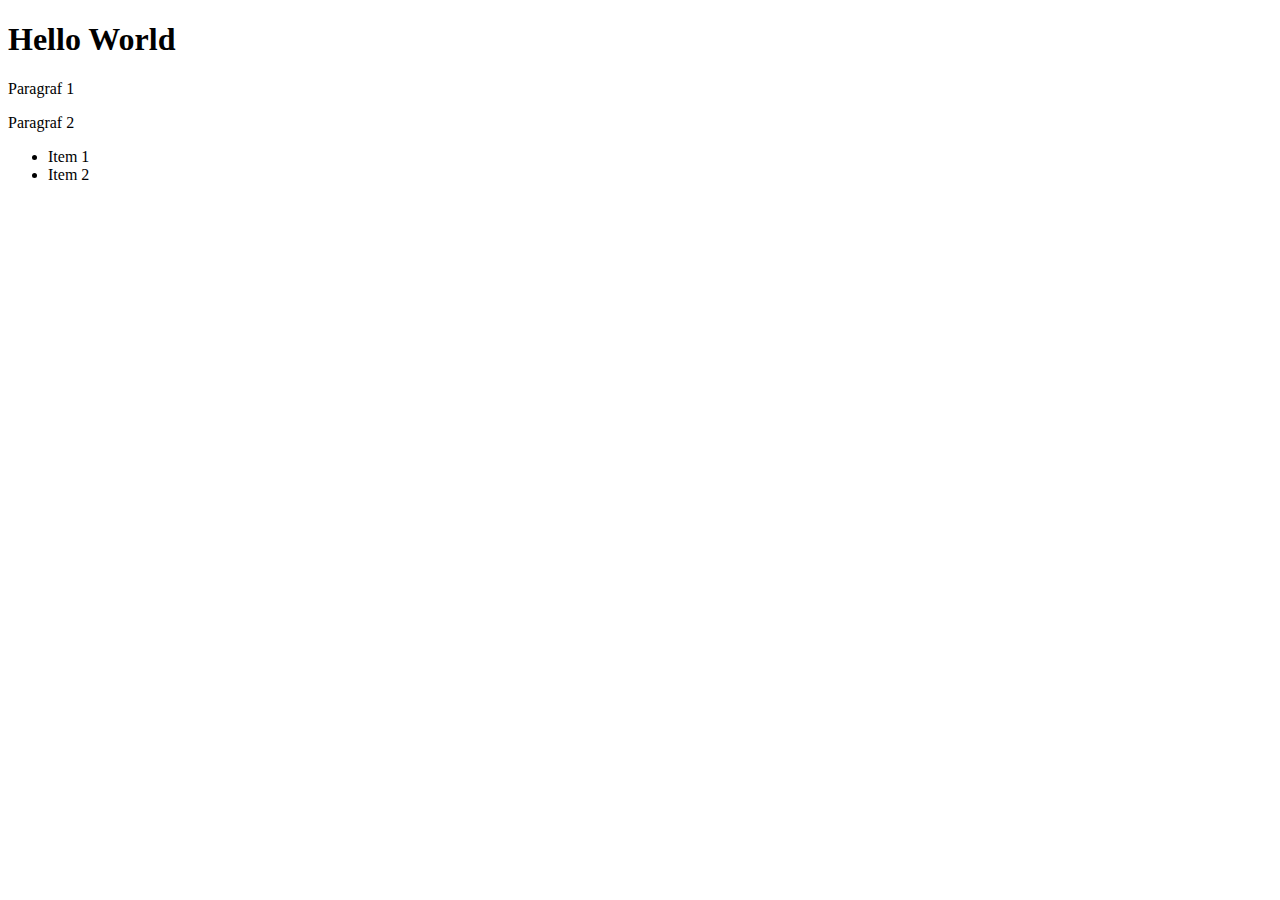
<file: index.html>
<!DOCTYPE html>
<html lang="en">
<head>
    <meta charset="UTF-8">
    <meta name="viewport" content="width=device-width, initial-scale=1.0">
    <title>DOM</title>
</head>
<body>
    <h1>Hello World</h1>
    <p>Paragraf 1</p>
    <p>Paragraf 2</p>

    <ul>
        <li>Item 1</li>
        <li>Item 2</li>
    </ul>
</body>
</html>
</file>
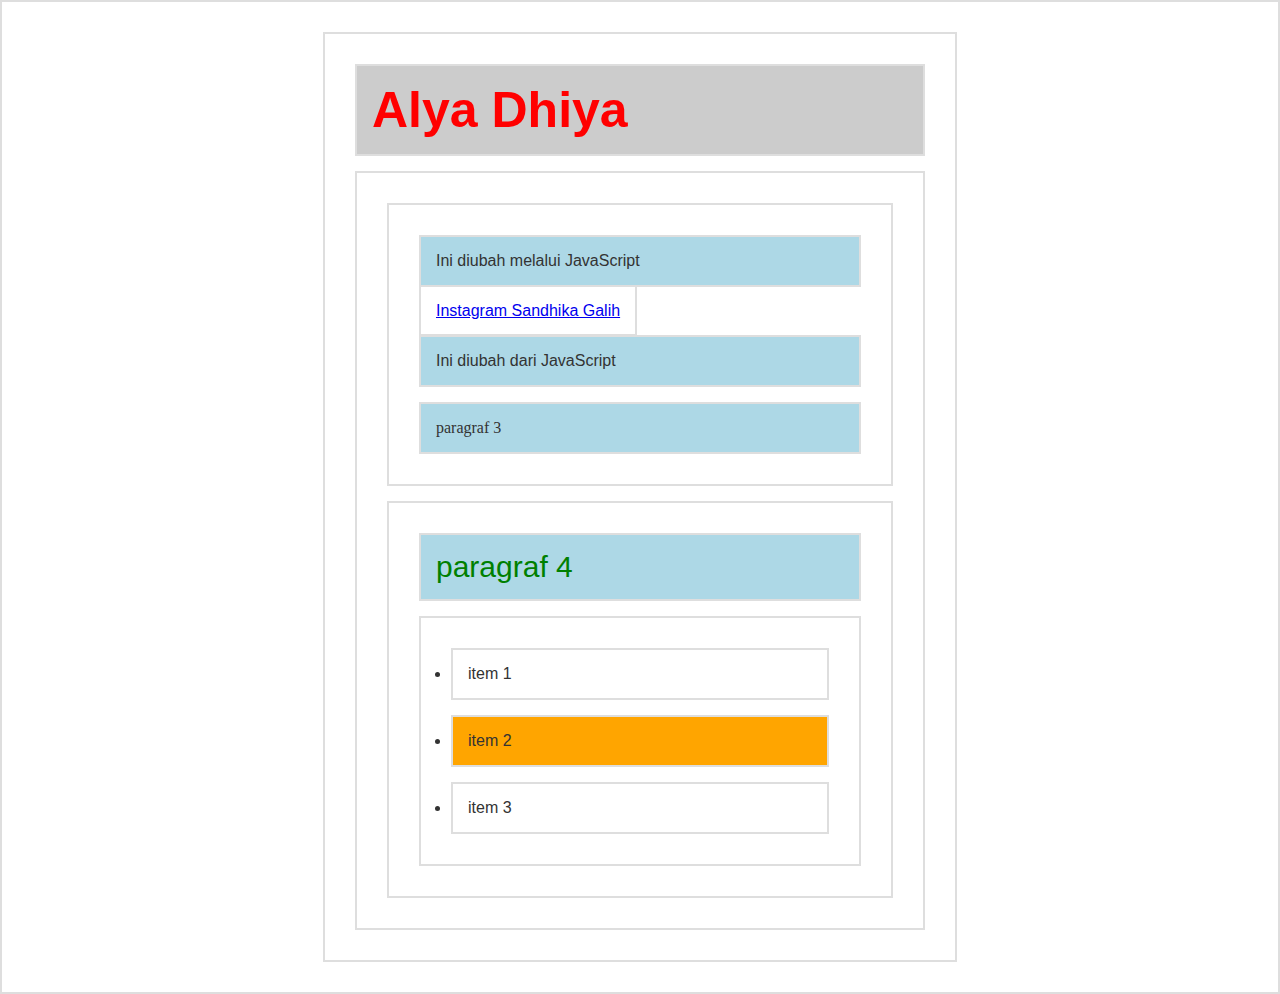
<file: 1 - DOM Selection/index.html>
<!DOCTYPE html>
<html lang="en">
<head>
  <meta charset="UTF-8">
  <title>Dom Selection</title>
  <style>
    * { 
        border: 2px solid #dedede; 
        padding: 15px; 
        margin: 15px; 
    }
    html { 
      margin: 0;
      padding: 0;
    }
    body { 
      max-width: 600px;
      margin: 30px auto;
      font-family: sans-serif;
      color: #333;
    }
  </style>
</head>
<body>

  <h1 id="judul">Hello World</h1>
  <div id="container">
      <section id="a">
          <p class="p1">paragraf 1</p>
          <a href="http://instagram.com/sandhikagalih">Instagram Sandhika Galih</a>
          <p class="p2">paragraf 2</p>
          <p class="p3">paragraf 3</p>
      </section>
      <section id="b">
          <p>paragraf 4</p>
          <ul>
              <li>item 1</li>
              <li>item 2</li>
              <li>item 3</li>
          </ul>
      </section>
  </div>

<!-- Script disimpan di bawah/akhir karena script dibaca dari atas ke bawah 
Kalau diletakkan di atas, dia akan mengeksekusi pemanggilan elemen dalam script.js terlebih dahulu
sebelum elemen tersebut dijalankan, jadi tidak akan terbaca dan akan mengembalikan nilai null -->

<script src="script.js"></script>
</body>
</html>
</file>
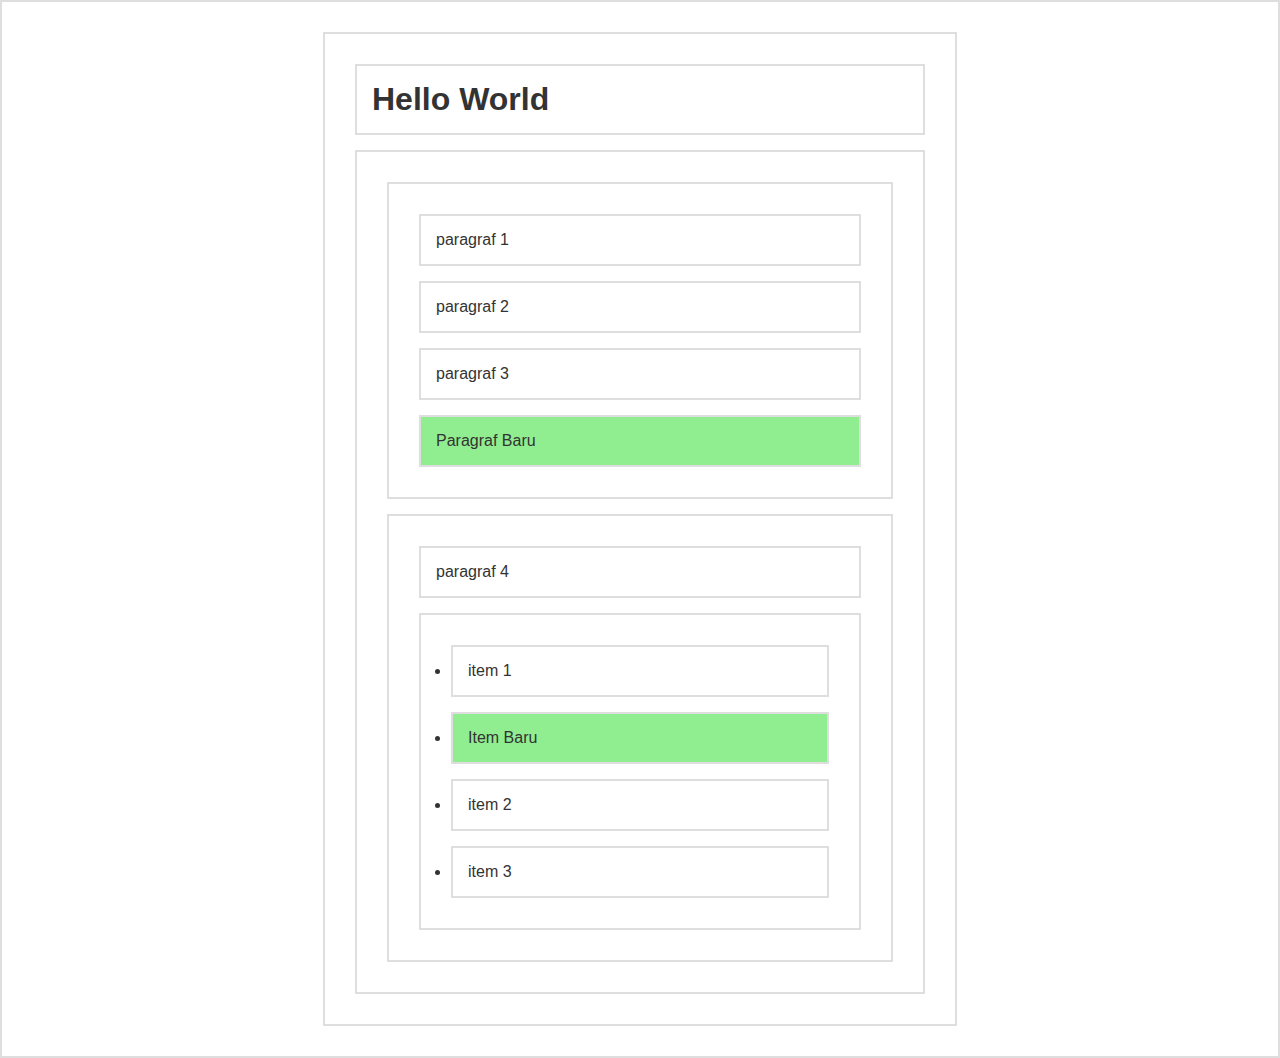
<file: 2 - DOM Manipulation/index.html>
<!DOCTYPE html>
<html lang="en">
<head>
  <meta charset="UTF-8">
  <title>Dom Selection</title>
  <style>
    * { 
        border: 2px solid #dedede; 
        padding: 15px; 
        margin: 15px; 
    }
    html { 
      margin: 0;
      padding: 0;
    }
    body { 
      max-width: 600px;
      margin: 30px auto;
      font-family: sans-serif;
      color: #333;
    }
  </style>
</head>
<body>

  <h1 id="judul">Hello World</h1>
  <div id="container">
      <section id="a">
          <p class="p1">paragraf 1</p>
          <a href="http://instagram.com/sandhikagalih">Instagram Sandhika Galih</a>
          <p class="p2">paragraf 2</p>
          <p class="p3">paragraf 3</p>
      </section>
      <section id="b">
          <p>paragraf 4</p>
          <ul>
              <li>item 1</li>
              <li>item 2</li>
              <li>item 3</li>
          </ul>
      </section>
  </div>

<script src="script.js"></script>
</body>
</html>
</file>
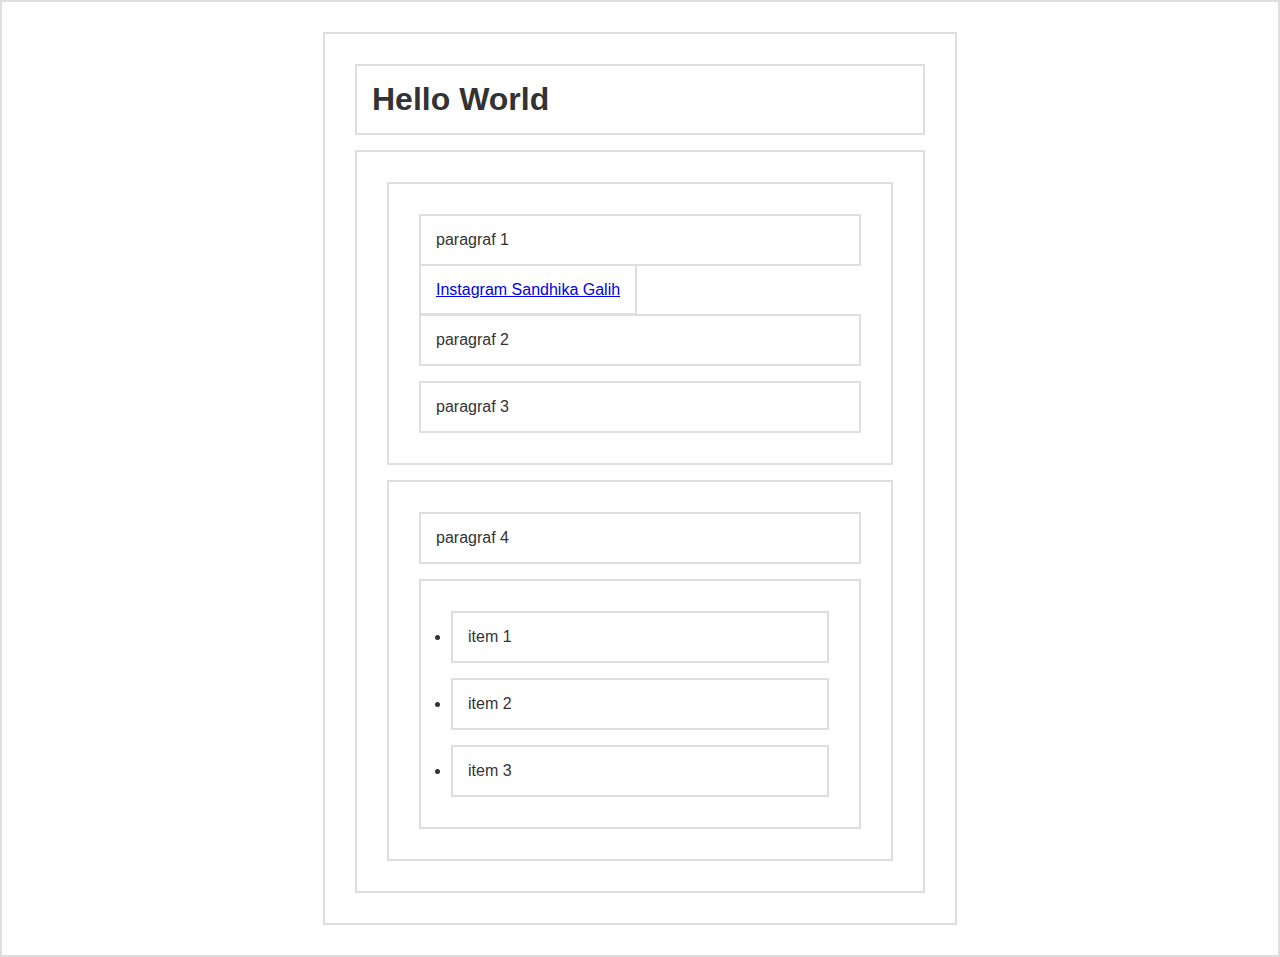
<file: 3 - DOM Events/index.html>
<!DOCTYPE html>
<html lang="en">
<head>
  <meta charset="UTF-8">
  <title>Dom Events</title>
  <style>
    * { 
        border: 2px solid #dedede; 
        padding: 15px; 
        margin: 15px; 
    }
    html { 
      margin: 0;
      padding: 0;
    }
    body { 
      max-width: 600px;
      margin: 30px auto;
      font-family: sans-serif;
      color: #333;
    }
  </style>
</head>
<body>

  <h1 id="judul">Hello World</h1>
  <div id="container">
      <section id="a">
          <p class="p1">paragraf 1</p>
          <a href="http://instagram.com/sandhikagalih">Instagram Sandhika Galih</a>
          <p class="p2">paragraf 2</p>
          <p class="p3" onclick="ubahWarnaP3()">paragraf 3</p>
      </section>
      <section id="b">
          <p>paragraf 4</p>
          <ul>
              <li>item 1</li>
              <li>item 2</li>
              <li>item 3</li>
          </ul>
      </section>
  </div>

<script src="script.js"></script>
</body>
</html>
</file>
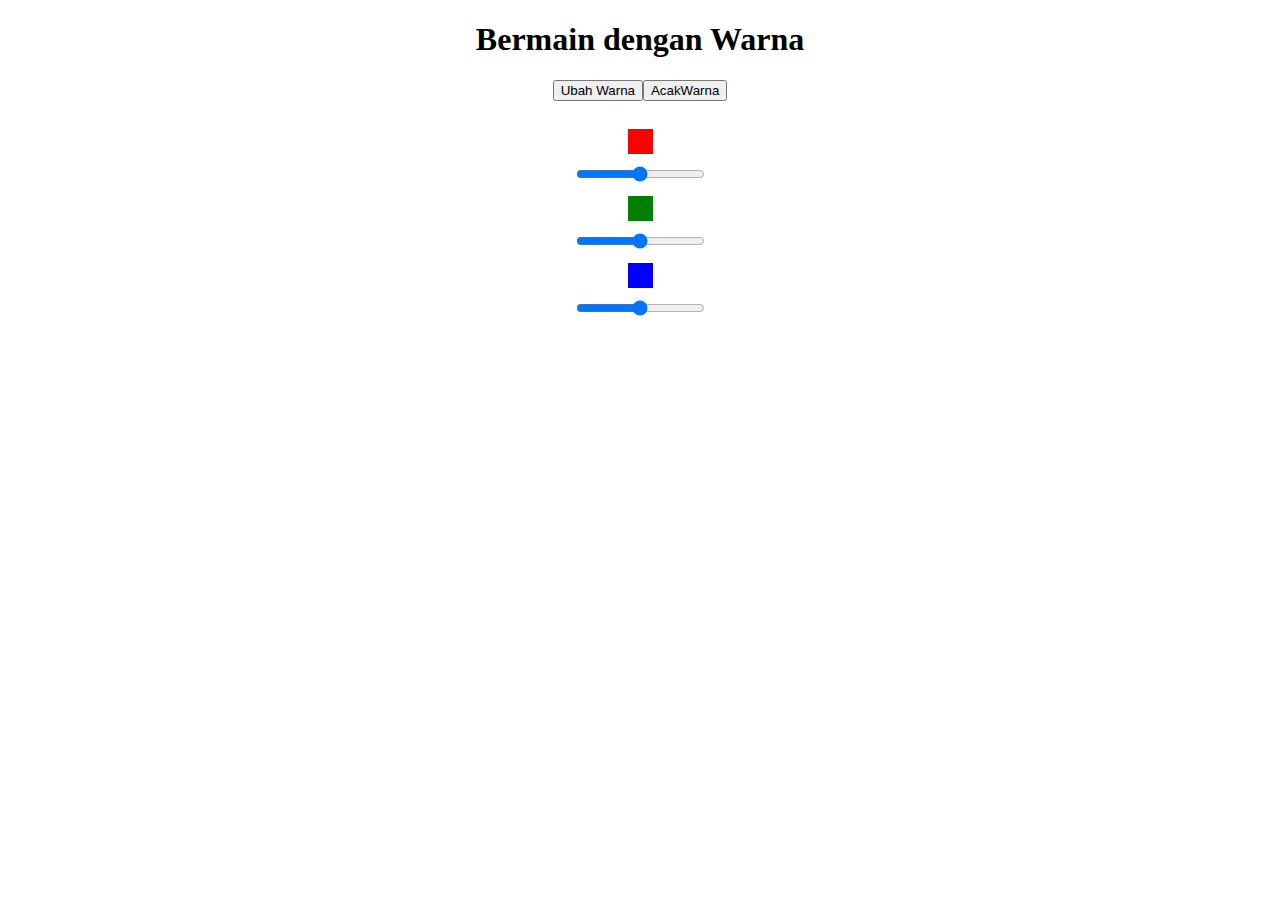
<file: 4 - Latihan DOM 1/index.html>
<!DOCTYPE html>
<html lang="en">
<head>
    <meta charset="UTF-8">
    <meta name="viewport" content="width=device-width, initial-scale=1.0">
    <title>Latihan DOM #1</title>
    <style>
        html, body {
            height: 100%;
        }
        body {
            text-align: center;

        }
        .biru-muda {
            background-color: lightblue;
        }
        .kotak {
            width: 25px;
            height: 25px;
            margin: 10px auto;
        }
        .merah {
            background-color: red;
        }
        .hijau {
            background-color: green;
        }
        .biru {
            background-color: blue;
        }
    </style>
</head>
<body>
    <h1>Bermain dengan Warna</h1>
    <button type="button" id="tUbahWarna">Ubah Warna</button>

    <br><br>

    <div class="kotak merah"></div>
    <input type="range" name="sliderMerah" min="0" max="255">
    
    <div class="kotak hijau"></div>
    <input type="range" name="sliderHijau" min="0" max="255">
    
    <div class="kotak biru"></div>
    <input type="range" name="sliderBiru" min="0" max="255">

    <script src="script.js"></script>
</body>
</html>
</file>
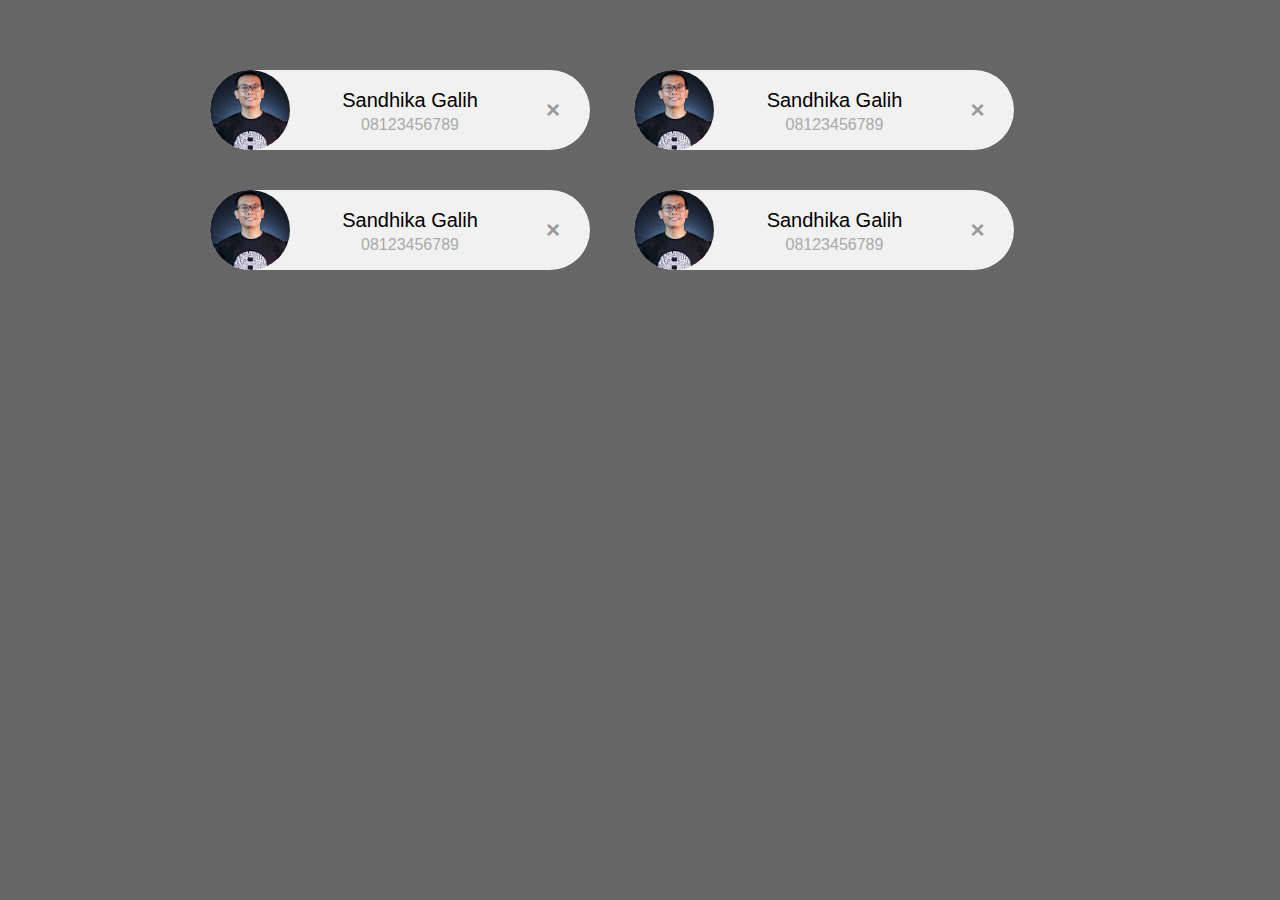
<file: 6 - DOM Traversal/index.html>
<!DOCTYPE html>
<html>
<head>
    <title>DOM Traversal</title>
    <link rel="stylesheet" type="text/css" href="style.css">
</head>
<body>

<div class="container">

    <div class="card">
      <img src="img/sandhika.jpg" width="96" height="96">
      <span class="nama">Sandhika Galih</span>
      <span class="telp">08123456789</span>
      <span class="close">×</span>
    </div> 
    <div class="card">
      <img src="img/sandhika.jpg" width="96" height="96">
      <span class="nama">Sandhika Galih</span>
      <span class="telp">08123456789</span>
      <span class="close">×</span>
    </div> 
    <div class="card">
      <img src="img/sandhika.jpg" width="96" height="96">
      <span class="nama">Sandhika Galih</span>
      <span class="telp">08123456789</span>
      <span class="close">×</span>
    </div> 
    <div class="card">
      <img src="img/sandhika.jpg" width="96" height="96">
      <span class="nama">Sandhika Galih</span>
      <span class="telp">08123456789</span>
      <span class="close">×</span>
    </div> 

</div>

<script src="script.js"></script>
</body>
</html>
</file>
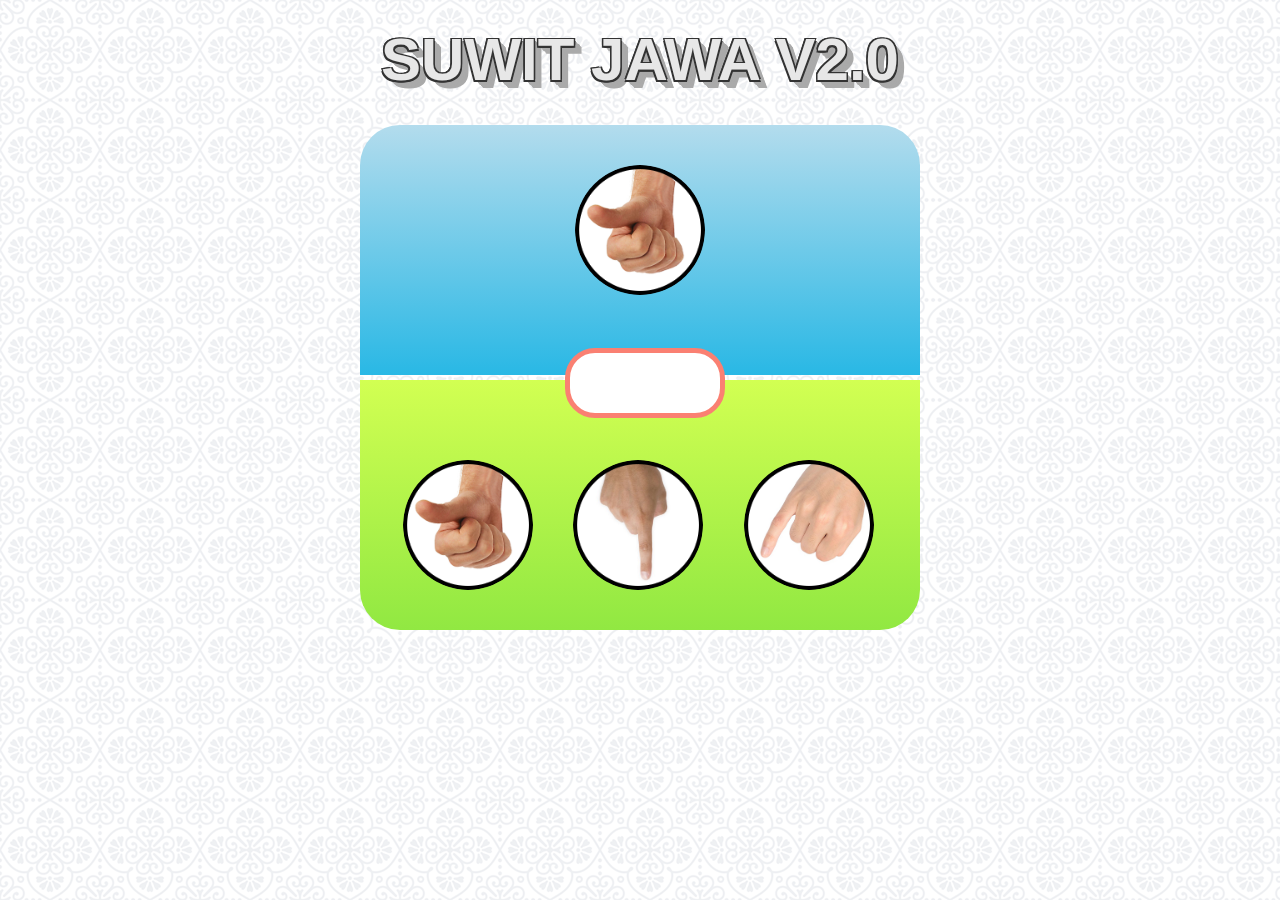
<file: 5 - Latihan DOM 2/suit jawa v2.0/index.html>
<!DOCTYPE html>
<html lang="en">
<head>
    <meta charset="UTF-8">
    <meta name="viewport" content="width=device-width, initial-scale=1.0">
    <title>Suit Jawa 2.0</title>
    <link rel="stylesheet" href="styles.css">
</head>
<body>
    <h1>Suwit Jawa v2.0</h1>

    <div class="container">
        <div class="area-komputer">
            <img src="img/gajah.png" class="img-komputer">
        </div>
        <div class="info"></div>
        <div class="area-player">
            <ul>
                <li>
                    <img src="img/gajah.png" class="gajah">
                </li>
                <li>
                    <img src="img/manusia.png" class="manusia">
                </li>
                <li>
                    <img src="img/semut.png" class="semut">
                </li>
            </ul>
        </div>
    </div>

    <script src="script.js"></script>
</body>
</html>
</file>
<file: 6 - DOM Traversal/style.css>
body {
    margin: 50px;
    font-family: arial;
    background-color: #666;
}

.container {
    width: 900px;
    margin: auto;
}

.card {
    display: inline-block;
    width: 220px;
    padding: 0 80px;
    height: 80px;
    font-size: 16px;
    line-height: 80px;
    border-radius: 40px;
    background-color: #f1f1f1;
    margin: 20px;
    position: relative;
    text-align: center;
}

.card img {
    float: left;
    margin: 0 10px 0 -80px;
    height: 80px;
    width: 80px;
    border-radius: 50%;
    position: relative;
}

.card .nama, .card .telp {
    display: block;
    line-height: 20px;
    padding: 0 5px;
}

.card .nama {
    margin-left: 20px;
    margin-top: 20px;
    font-size: 20px;
}

.card .telp {
    margin-left: 20px;
    margin-top: 5px;
    font-size: 16px;
    color: #aaa;
}

.card .close {
    font-size: 24px;
    font-weight: bold;
    color: #999;
    position: absolute;
    top: 0;
    right: 30px;
    cursor: pointer;
}

.card:hover .close {
    color: red;
}
</file>
<file: 5 - Latihan DOM 2/suit jawa v2.0/styles.css>
/* http://meyerweb.com/eric/tools/css/reset/ 
   v2.0 | 20110126
   License: none (public domain)
*/

html, body, div, span, applet, object, iframe,
h1, h2, h3, h4, h5, h6, p, blockquote, pre,
a, abbr, acronym, address, big, cite, code,
del, dfn, em, img, ins, kbd, q, s, samp,
small, strike, strong, sub, sup, tt, var,
b, u, i, center,
dl, dt, dd, ol, ul, li,
fieldset, form, label, legend,
table, caption, tbody, tfoot, thead, tr, th, td,
article, aside, canvas, details, embed, 
figure, figcaption, footer, header, hgroup, 
menu, nav, output, ruby, section, summary,
time, mark, audio, video {
    margin: 0;
    padding: 0;
    border: 0;
    font-size: 100%;
    font: inherit;
    vertical-align: baseline;
}
/* HTML5 display-role reset for older browsers */
article, aside, details, figcaption, figure, 
footer, header, hgroup, menu, nav, section {
    display: block;
}
body {
    line-height: 1;
}
ol, ul {
    list-style: none;
}
blockquote, q {
    quotes: none;
}
blockquote:before, blockquote:after,
q:before, q:after {
    content: '';
    content: none;
}
table {
    border-collapse: collapse;
    border-spacing: 0;
}


/* Suwit Jawa 2.0 */

body {
    background-image: url(img/bg.png);
    font-family: arial;
}
h1 {
    font-size: 60px;
    font-weight: bold;
    text-align: center;
    margin: 10px 0;
    margin-top: 30px;
    text-transform: uppercase;
    color: #e7e7e7;
    text-shadow: 1.5px 1.5px 0 #333, 0px 1.5px 0 #333, -1.5px -1.5px 0 #333, -1.5px -1.5px 0 #333, -1.5px 1.5px 0 #333, 1.5px -1.5px 0 #333, 0.7778174593px 0.7778174593px 0 #aaaaaa, 1.5556349186px 1.5556349186px 0 #aaaaaa, 2.3334523779px 2.3334523779px 0 #aaaaaa, 3.1112698372px 3.1112698372px 0 #aaaaaa, 3.8890872965px 3.8890872965px 0 #aaaaaa, 4.6669047558px 4.6669047558px 0 #aaaaaa, 5.4447222151px 5.4447222151px 0 #aaaaaa, 6.2225396744px 6.2225396744px 0 #aaaaaa, 7.0003571337px 7.0003571337px 0 #aaaaaa, 7.7781745931px 7.7781745931px 0 #aaaaaa;
}

.container {
    width: 600px;
    margin: auto;
    padding: 20px;
    position: relative;
}

.area-komputer {
    width: 560px;
    height: 250px;
    margin: 5px auto;
    background-color: lightblue;
    background: linear-gradient(to bottom, rgba(179,220,237,1) 0%, rgba(41,184,229,1) 100%);
    position: relative;
    padding-top: 40px;
    box-sizing: border-box;
    border-radius: 40px 40px 0 0;
}

.area-player {
    width: 560px;
    height: 250px;
    margin: 5px auto;
    background-color: lightgreen;
    background: linear-gradient(to bottom, rgba(210,255,82,1) 0%, rgba(145,232,66,1) 100%);
    position: relative;
    border-radius: 0 0 40px 40px;
}

.info {
    width: 150px;
    height: 60px;
    border: 5px solid salmon;
    position: absolute;
    left: 50%;
    margin-left: -75px;
    top: 50%;
    margin-top: -30px;
    background-color: white;
    border-radius: 30px;
    z-index: 1;
    text-align: center;
    line-height: 60px;
    color: #f89bb4;
    font-size: 26px;
    text-shadow: 1px 1px 1px rgba(0,0,0,.3);
}

ul {
    padding-top: 80px;
    padding-left: 25px;
}

li {
    display: inline-block;
    margin: 0 18px;
}

img {
    width: 130px;
    height: 130px;
    display: block;
    margin: auto;
    border-radius: 50%;
}

.gajah, .manusia, .semut {
    transition: .3s;
    position: relative;
    top:0;
    cursor: pointer;
}

.gajah:hover, .semut:hover, .manusia:hover, .active {
    box-shadow: 0 0 10px 5px limegreen;
}

.gajah:active, .semut:active, .manusia:active {
    top: 2px;
}
</file>
